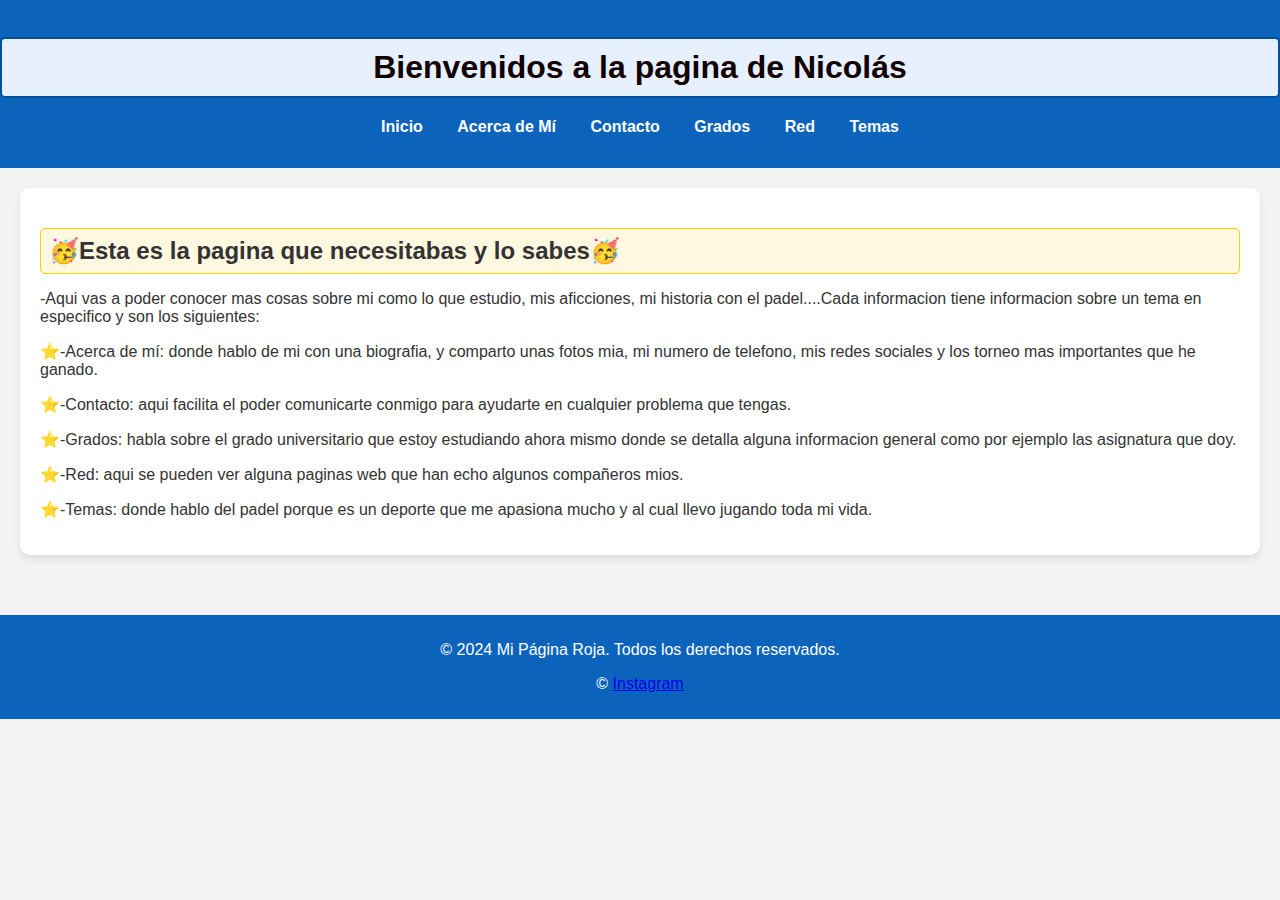
<file: docs/index.html>
<!DOCTYPE html>
<html lang="en">
<head>
    <meta charset="UTF-8">
    <meta name="viewport" content="width=device-width, initial-scale=1.0">
    <title>Inicio</title>
    <link rel="stylesheet" href="css/style.css">
</head>
<body>
    <header>
        <h1>Bienvenidos a la pagina de Nicolás </h1>
        <nav>
            <ul>
                <li><a href="index.html">Inicio</a></li>
                <li><a href="public/about.html">Acerca de Mí</a></li>
                <li><a href="public/contact.html">Contacto</a></li>
                <li><a href="public/degree.html">Grados</a></li>
                <li><a href="public/net.html">Red</a></li>
                <li><a href="public/topic.html">Temas</a></li>
            </ul>
        </nav>
    </header>
    <main>
        <section>
            <h2> 🥳Esta es la pagina que necesitabas y lo sabes🥳 </h2>
            <p>-Aqui vas a poder conocer mas cosas sobre mi como lo que estudio, mis aficciones, mi historia con el padel....Cada informacion tiene informacion sobre un tema en especifico y son los siguientes:</p>
            <p>⭐-Acerca de mí: donde hablo de mi con una biografia, y comparto unas fotos mia, mi numero de telefono, mis redes sociales y los torneo mas importantes que he ganado. </p>
            <p>⭐-Contacto: aqui facilita el poder comunicarte conmigo para ayudarte en cualquier problema que tengas. </p>
            <p>⭐-Grados: habla sobre el grado universitario que estoy estudiando ahora mismo donde se detalla alguna informacion general como por ejemplo las asignatura que doy.</p>
            <p>⭐-Red: aqui se pueden ver alguna paginas web que han echo algunos compañeros mios. </p>
            <p>⭐-Temas: donde hablo del padel porque es un deporte que me apasiona mucho y al cual llevo jugando toda mi vida. </p>
        </section>
    </main>
    <footer>
        <p>&copy; 2024 Mi Página Roja. Todos los derechos reservados.
         </p>   
        <p>&copy; <a href="https://www.instagram.com/mmiiicchhaa/?hl=es" target="_blank">Instagram</a>
        </p>
    </footer>
</body>
</html>
</file>
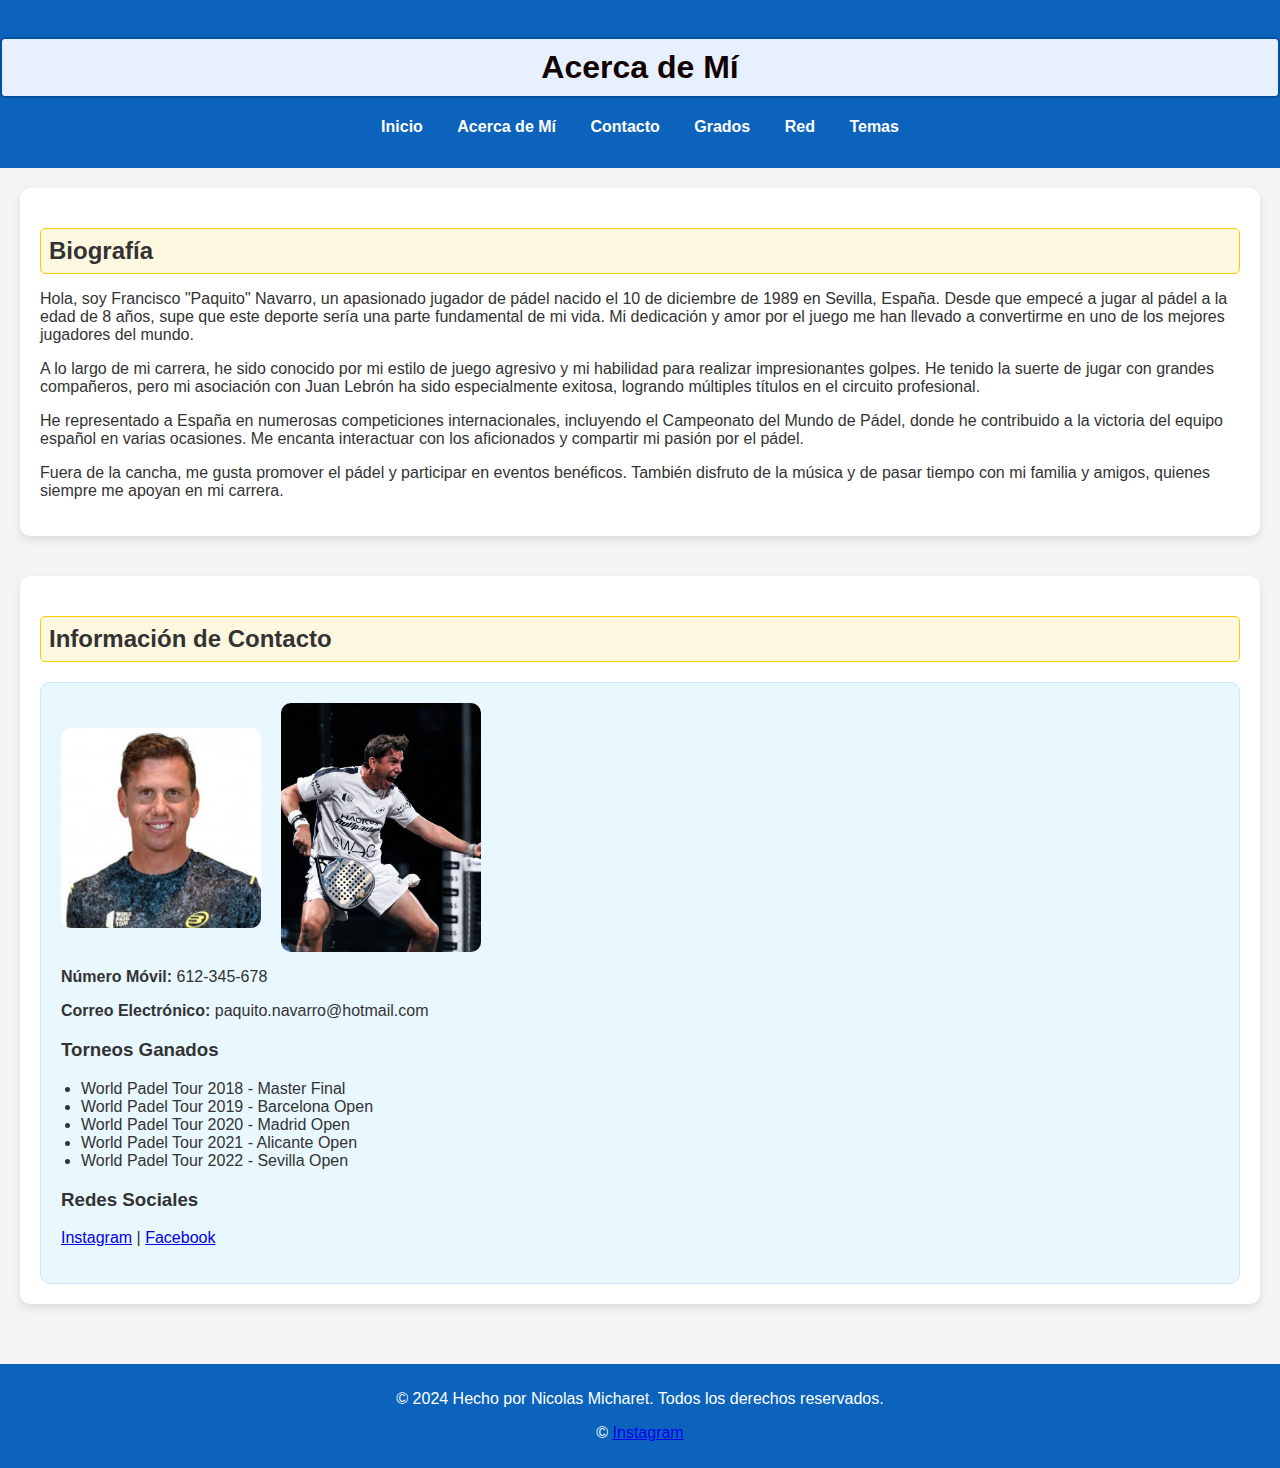
<file: docs/public/about.html>
<!DOCTYPE html>
<html lang="en">
<head>
    <meta charset="UTF-8">
    <meta name="viewport" content="width=device-width, initial-scale=1.0">
    <title>Acerca de mi</title>
    <link rel="stylesheet" href="../css/style.css">
</head>
<body>
    <header>
        <h1>Acerca de Mí</h1>
        <nav>
            <ul>
                <li><a href="../index.html">Inicio</a></li>
                <li><a href="about.html">Acerca de Mí</a></li>
                <li><a href="contact.html">Contacto</a></li>
                <li><a href="degree.html">Grados</a></li>
                <li><a href="net.html">Red</a></li>
                <li><a href="topic.html">Temas</a></li>
            </ul>
        </nav>
    </header>
    <main>
        <section>
            <h2>Biografía</h2>
            <p>
                Hola, soy Francisco "Paquito" Navarro, un apasionado jugador de pádel nacido el 10 de diciembre de 1989 en Sevilla, España. Desde que empecé a jugar al pádel a la edad de 8 años, supe que este deporte sería una parte fundamental de mi vida. Mi dedicación y amor por el juego me han llevado a convertirme en uno de los mejores jugadores del mundo.
            </p>
            <p>
                A lo largo de mi carrera, he sido conocido por mi estilo de juego agresivo y mi habilidad para realizar impresionantes golpes. He tenido la suerte de jugar con grandes compañeros, pero mi asociación con Juan Lebrón ha sido especialmente exitosa, logrando múltiples títulos en el circuito profesional.
            </p>
            <p>
                He representado a España en numerosas competiciones internacionales, incluyendo el Campeonato del Mundo de Pádel, donde he contribuido a la victoria del equipo español en varias ocasiones. Me encanta interactuar con los aficionados y compartir mi pasión por el pádel.
            </p>
            <p>
                Fuera de la cancha, me gusta promover el pádel y participar en eventos benéficos. También disfruto de la música y de pasar tiempo con mi familia y amigos, quienes siempre me apoyan en mi carrera.
            </p>
        </section>
        <section>
            <h2>Información de Contacto</h2>
            <div class="contact-info">
                <div style="display: flex; align-items: center;">
                    <img src="../images/francisco-navarro-1.jpg" alt="Paquito Navarro" style="width:200px;height:auto;border-radius:10px; margin-right: 20px;">
                    <img src="../images/PAQUITO-NAVARRO-GUITARE.jpg" alt="Paquito Navarro" style="width:200px;height:auto;border-radius:10px;">
                </div>
                <p><strong>Número Móvil:</strong> 612-345-678</p>
                <p><strong>Correo Electrónico:</strong> paquito.navarro@hotmail.com</p>
                <h3>Torneos Ganados</h3>
                <ul>
                    <li>World Padel Tour 2018 - Master Final</li>
                    <li>World Padel Tour 2019 - Barcelona Open</li>
                    <li>World Padel Tour 2020 - Madrid Open</li>
                    <li>World Padel Tour 2021 - Alicante Open</li>
                    <li>World Padel Tour 2022 - Sevilla Open</li>
                </ul>
                <h3>Redes Sociales</h3>
                <p>
                    <a href="https://www.instagram.com/navarro_paquito/?hl=es" target="_blank">Instagram</a> | 
                    <a href="https://www.facebook.com/paquitonavarro" target="_blank">Facebook</a>
                </p>
            </div>
        </section>
    </main>
    <footer>
        <p>&copy; 2024 Hecho por Nicolas Micharet. Todos los derechos reservados.
        </p>   
        <p>&copy; <a href="https://www.instagram.com/mmiiicchhaa/?hl=es" target="_blank">Instagram</a>
        </p>
    </footer>
</body>
</html>
</file>
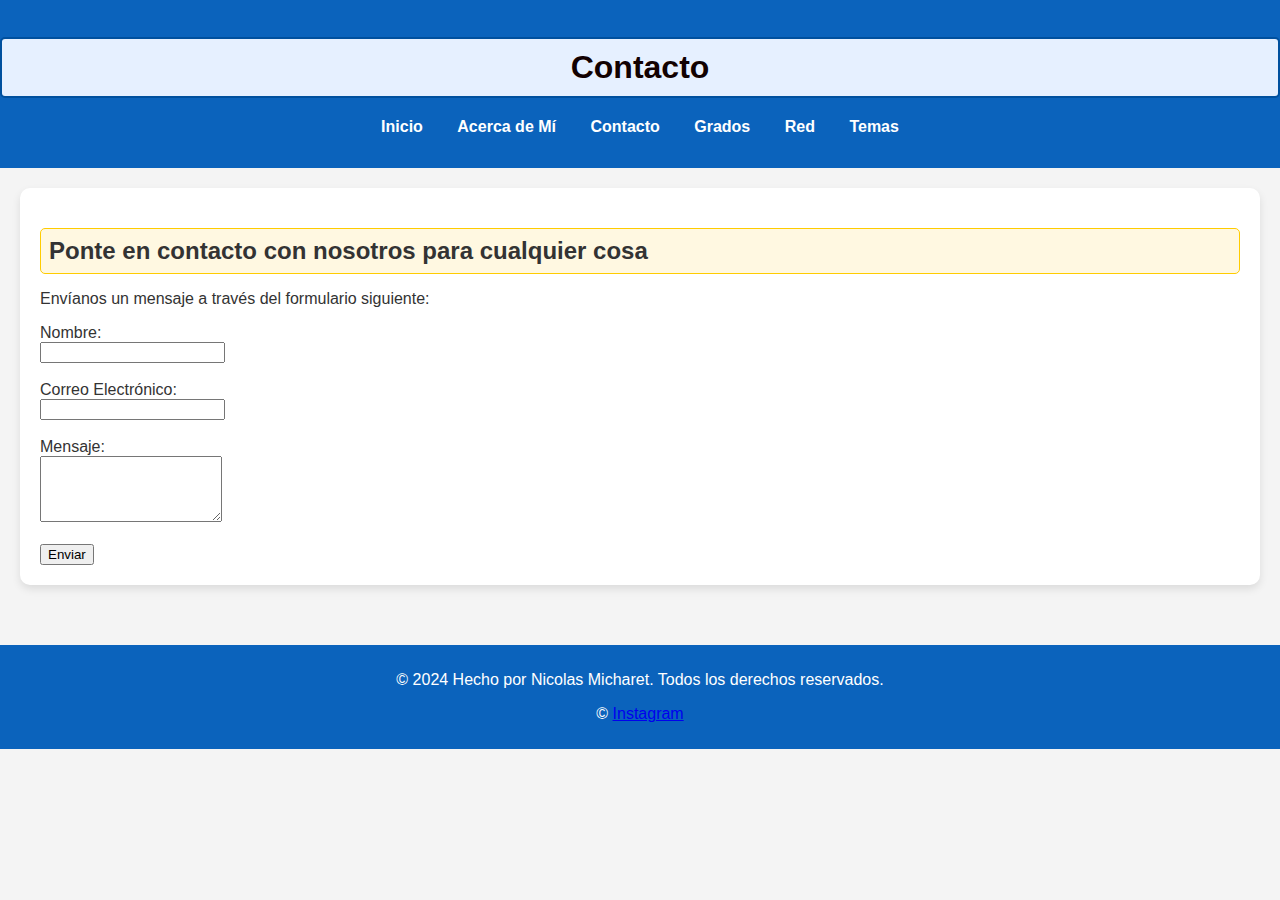
<file: docs/public/contact.html>
<!DOCTYPE html>
<html lang="en">
<head>
    <meta charset="UTF-8">
    <meta name="viewport" content="width=device-width, initial-scale=1.0">
    <title>contacto</title>
    <link rel="stylesheet" href="../css/style.css">
</head>
<body>
    <header>
        <h1>Contacto</h1>
        <nav>
            <ul>
                <li><a href="/index.html">Inicio</a></li>
                <li><a href="about.html">Acerca de Mí</a></li>
                <li><a href="contact.html">Contacto</a></li>
                <li><a href="degree.html">Grados</a></li>
                <li><a href="net.html">Red</a></li>
                <li><a href="topic.html">Temas</a></li>
            </ul>
        </nav>
    </header>
    <main>
        <section id="contact">
            <h2>Ponte en contacto con nosotros para cualquier cosa</h2>
            <p>Envíanos un mensaje a través del formulario siguiente:</p>
            <form action="#" method="POST">
                <label for="name">Nombre:</label><br>
                <input type="text" id="name" name="name" required><br><br>
                <label for="email">Correo Electrónico:</label><br>
                <input type="email" id="email" name="email" required><br><br>
                <label for="message">Mensaje:</label><br>
                <textarea id="message" name="message" rows="4" required></textarea><br><br>
                <button type="submit">Enviar</button>
            </form>
    </main>
    <footer>
        <p>&copy; 2024 Hecho por Nicolas Micharet. Todos los derechos reservados.
        </p>   
        <p>&copy; <a href="https://www.instagram.com/mmiiicchhaa/?hl=es" target="_blank">Instagram</a>
        </p>
    </footer>
</body>
</html>
</file>
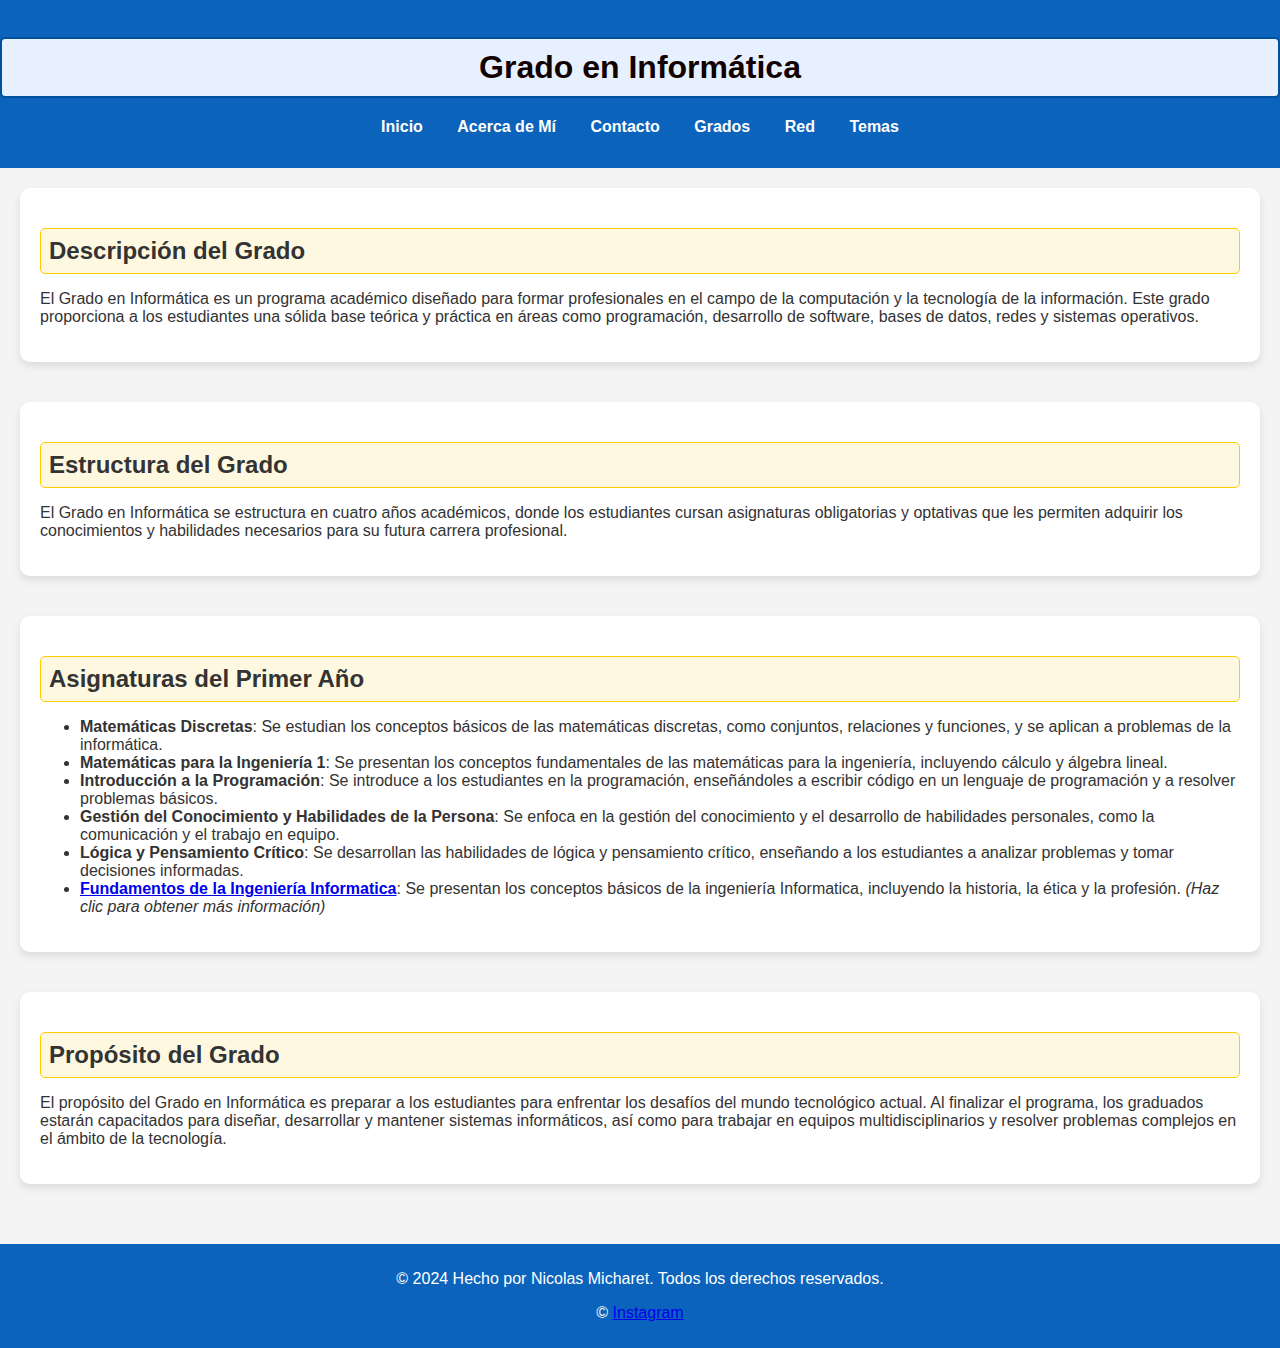
<file: docs/public/degree.html>
<!DOCTYPE html>
<html lang="en">
<head>
    <meta charset="UTF-8">
    <meta name="viewport" content="width=device-width, initial-scale=1.0">
    <title>Grado en Informática</title>
    <link rel="stylesheet" href="../css/style.css">
</head>
<body>
    <header>
        <h1>Grado en Informática</h1>
        <nav>
            <ul>
                <li><a href="/index.html">Inicio</a></li>
                <li><a href="about.html">Acerca de Mí</a></li>
                <li><a href="contact.html">Contacto</a></li>
                <li><a href="degree.html">Grados</a></li>
                <li><a href="net.html">Red</a></li>
                <li><a href="topic.html">Temas</a></li>
            </ul>
        </nav>
    </header>
    <main>
        <section>
            <h2>Descripción del Grado</h2>
            <p>
                El Grado en Informática es un programa académico diseñado para formar profesionales en el campo de la computación y la tecnología de la información. Este grado proporciona a los estudiantes una sólida base teórica y práctica en áreas como programación, desarrollo de software, bases de datos, redes y sistemas operativos.
            </p>
        </section>
        <section>
            <h2>Estructura del Grado</h2>
            <p>
                El Grado en Informática se estructura en cuatro años académicos, donde los estudiantes cursan asignaturas obligatorias y optativas que les permiten adquirir los conocimientos y habilidades necesarios para su futura carrera profesional.
            </p>
        </section>
        <section>
            <h2>Asignaturas del Primer Año</h2>
            <ul>
                <li><strong>Matemáticas Discretas</strong>: Se estudian los conceptos básicos de las matemáticas discretas, como conjuntos, relaciones y funciones, y se aplican a problemas de la informática.</li>
                <li><strong>Matemáticas para la Ingeniería 1</strong>: Se presentan los conceptos fundamentales de las matemáticas para la ingeniería, incluyendo cálculo y álgebra lineal.</li>
                <li><strong>Introducción a la Programación</strong>: Se introduce a los estudiantes en la programación, enseñándoles a escribir código en un lenguaje de programación y a resolver problemas básicos.</li>
                <li><strong>Gestión del Conocimiento y Habilidades de la Persona</strong>: Se enfoca en la gestión del conocimiento y el desarrollo de habilidades personales, como la comunicación y el trabajo en equipo.</li>
                <li><strong>Lógica y Pensamiento Crítico</strong>: Se desarrollan las habilidades de lógica y pensamiento crítico, enseñando a los estudiantes a analizar problemas y tomar decisiones informadas.</li>
                <li><strong><a href="fii.html">Fundamentos de la Ingeniería Informatica</a></strong>: Se presentan los conceptos básicos de la ingeniería Informatica, incluyendo la historia, la ética y la profesión. <em>(Haz clic para obtener más información)</em></li>
            </ul>
        </section>
        <section>
            <h2>Propósito del Grado</h2>
            <p>
                El propósito del Grado en Informática es preparar a los estudiantes para enfrentar los desafíos del mundo tecnológico actual. Al finalizar el programa, los graduados estarán capacitados para diseñar, desarrollar y mantener sistemas informáticos, así como para trabajar en equipos multidisciplinarios y resolver problemas complejos en el ámbito de la tecnología.
            </p>
        </section>
    </main>
    <footer>
        <p>&copy; 2024 Hecho por Nicolas Micharet. Todos los derechos reservados.
        </p>   
        <p>&copy; <a href="https://www.instagram.com/mmiiicchhaa/?hl=es" target="_blank">Instagram</a>
        </p>
    </footer>
</body>
</html>
</file>
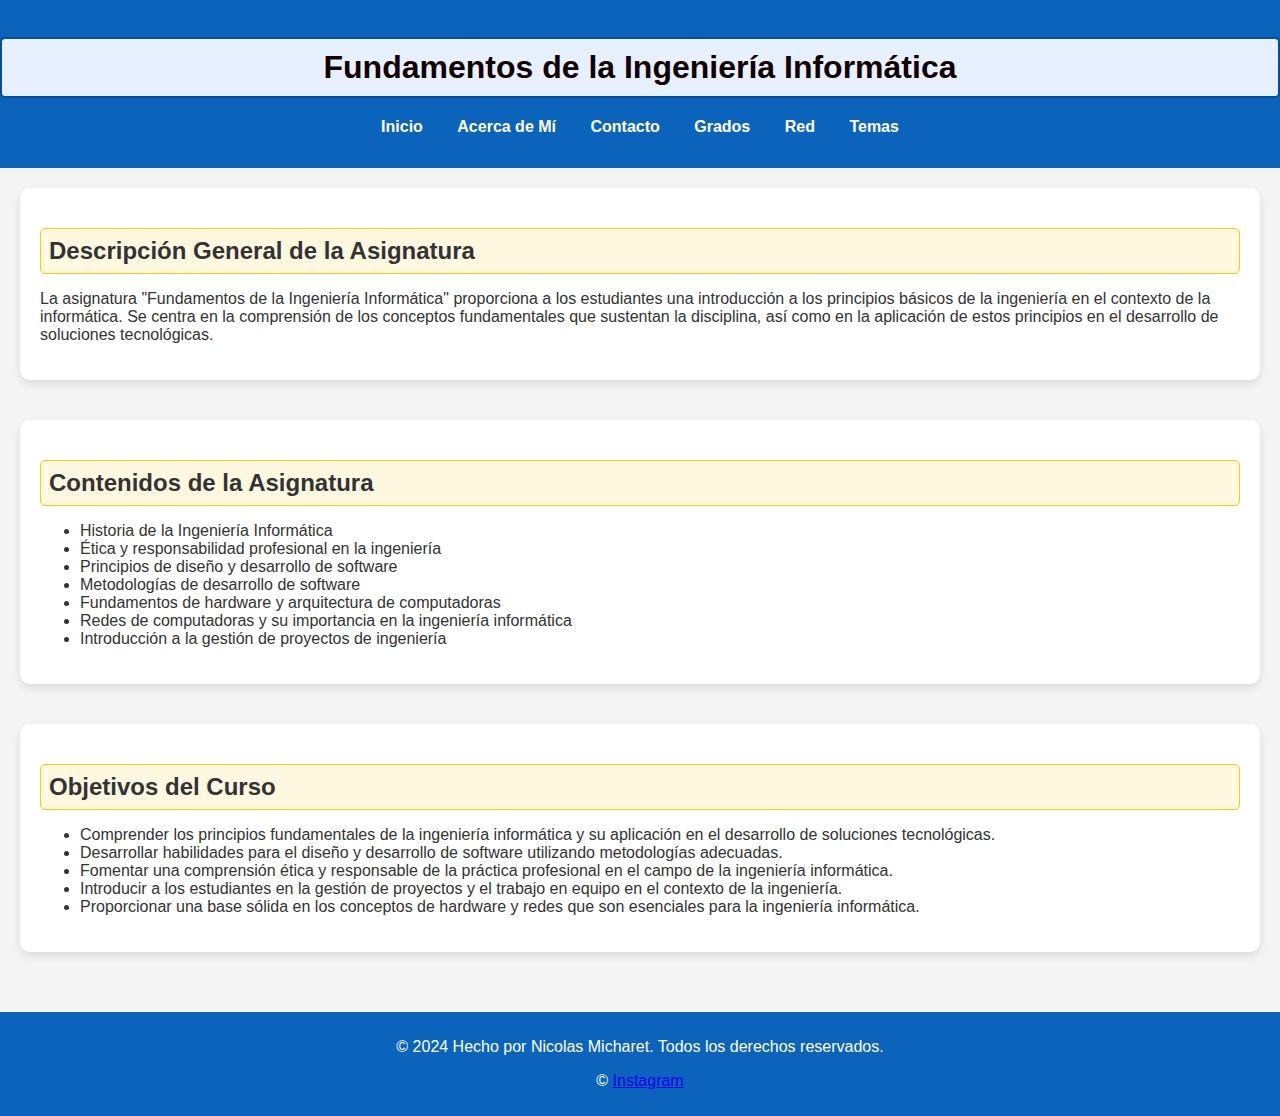
<file: docs/public/fii.html>
<!DOCTYPE html>
<html lang="en">
<head>
    <meta charset="UTF-8">
    <meta name="viewport" content="width=device-width, initial-scale=1.0">
    <title>Fundamentos de la Ingeniería Informática</title>
    <link rel="stylesheet" href= "../css/style.css">
</head>
<body>
    <header>
        <h1>Fundamentos de la Ingeniería Informática</h1>
        <nav>
            <ul>
                <li><a href="/index.html">Inicio</a></li>
                <li><a href="about.html">Acerca de Mí</a></li>
                <li><a href="contact.html">Contacto</a></li>
                <li><a href="degree.html">Grados</a></li>
                <li><a href="net.html">Red</a></li>
                <li><a href="topic.html">Temas</a></li>
            </ul>
        </nav>
    </header>
    <main>
        <section>
            <h2>Descripción General de la Asignatura</h2>
            <p>
                La asignatura "Fundamentos de la Ingeniería Informática" proporciona a los estudiantes una introducción a los principios básicos de la ingeniería en el contexto de la informática. Se centra en la comprensión de los conceptos fundamentales que sustentan la disciplina, así como en la aplicación de estos principios en el desarrollo de soluciones tecnológicas.
            </p>
        </section>
        <section>
            <h2>Contenidos de la Asignatura</h2>
            <ul>
                <li>Historia de la Ingeniería Informática</li>
                <li>Ética y responsabilidad profesional en la ingeniería</li>
                <li>Principios de diseño y desarrollo de software</li>
                <li>Metodologías de desarrollo de software</li>
                <li>Fundamentos de hardware y arquitectura de computadoras</li>
                <li>Redes de computadoras y su importancia en la ingeniería informática</li>
                <li>Introducción a la gestión de proyectos de ingeniería</li>
            </ul>
        </section>
        <section>
            <h2>Objetivos del Curso</h2>
            <ul>
                <li>Comprender los principios fundamentales de la ingeniería informática y su aplicación en el desarrollo de soluciones tecnológicas.</li>
                <li>Desarrollar habilidades para el diseño y desarrollo de software utilizando metodologías adecuadas.</li>
                <li>Fomentar una comprensión ética y responsable de la práctica profesional en el campo de la ingeniería informática.</li>
                <li>Introducir a los estudiantes en la gestión de proyectos y el trabajo en equipo en el contexto de la ingeniería.</li>
                <li>Proporcionar una base sólida en los conceptos de hardware y redes que son esenciales para la ingeniería informática.</li>
            </ul>
        </section>
    </main>
    <footer>
        <p>&copy; 2024 Hecho por Nicolas Micharet. Todos los derechos reservados.
        </p>   
        <p>&copy; <a href="https://www.instagram.com/mmiiicchhaa/?hl=es" target="_blank">Instagram</a>
        </p>
    </footer>
</body>
</html>
</file>
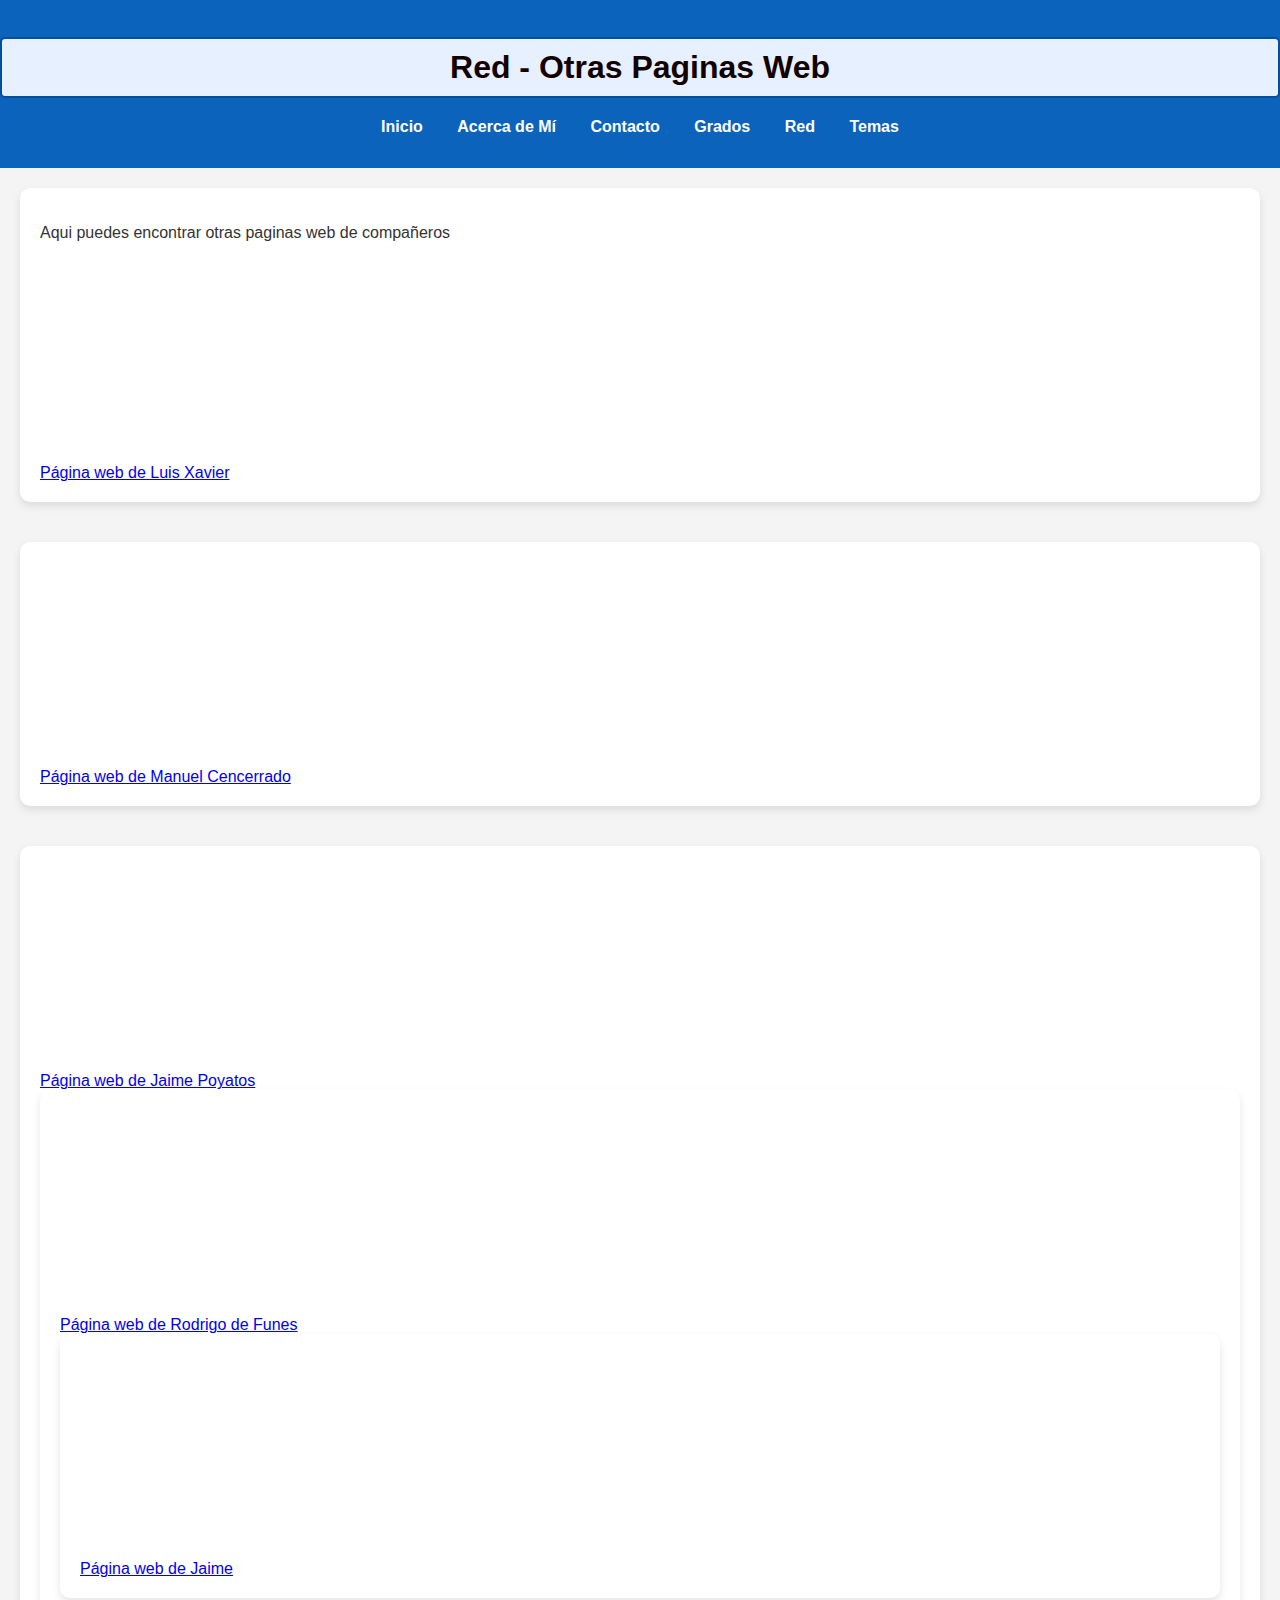
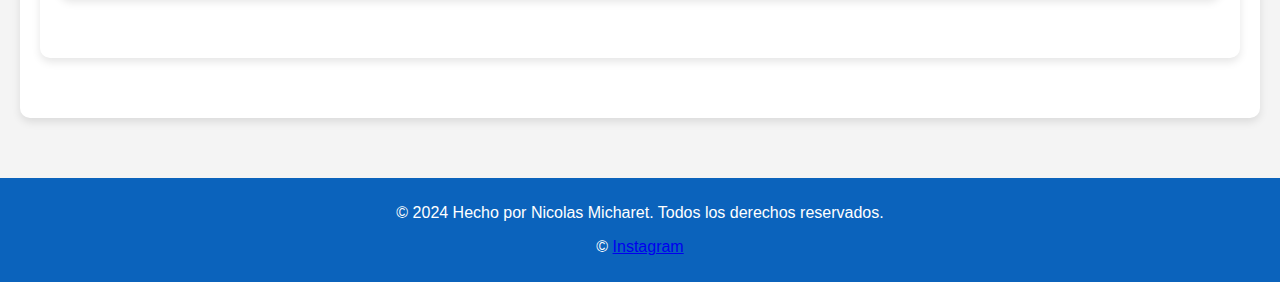
<file: docs/public/net.html>
<!DOCTYPE html>
<html lang="en">
<head>
    <meta charset="UTF-8">
    <meta name="viewport" content="width=device-width, initial-scale=1.0">
    <title>Red</title>
    <link rel="stylesheet" href="../css/style.css">
</head>
<body>
    <header>
        <h1>Red - Otras Paginas Web </h1>
        <nav>
            <ul>
                <li><a href="/index.html">Inicio</a></li>
                <li><a href="about.html">Acerca de Mí</a></li>
                <li><a href="contact.html">Contacto</a></li>
                <li><a href="degree.html">Grados</a></li>
                <li><a href="net.html">Red</a></li>
                <li><a href="topic.html">Temas</a></li>
            </ul>
        </nav>
    </header>
    <main>
        <section>
            <p id="ultimas">Aqui puedes encontrar otras paginas web de compañeros</p>
                <a href="https://9404548.github.io/trabajoIndividual_2024/" target="blank">Página web de Luis Xavier</a>
                <iframe src="https://9404548.github.io/trabajoIndividual_2024/" style="height:220px;width:350px;border:none" title="Iframe Example"></iframe>
            </section>
            <section>
                <a href="https://manuelcpedrero.github.io/PaginawebFundamentos/" target="blank">Página web de Manuel Cencerrado</a>
                <iframe src="https://manuelcpedrero.github.io/PaginawebFundamentos/" style="height:220px;width:350px;border:none" title="Iframe Example"></iframe>
            </section>
            <section>
                 <a href="https://jaimeps-lgtm.github.io/Pagina-Web/" target="blank">Página web de Jaime Poyatos</a>
                 <iframe src="https://jaimeps-lgtm.github.io/Pagina-Web/" style="height:220px;width:350px;border:none" title="Iframe Example"></iframe>
            <section>
                    <a href="https://rodrigo-dfl.github.io/Proyecto-Web-Fundamentos/" target="blank">Página web de Rodrigo de Funes</a>
                    <iframe src="https://rodrigo-dfl.github.io/Proyecto-Web-Fundamentos/" style="height:220px;width:350px;border:none" title="Iframe Example"></iframe>
            <section>
                     <a href="https://jaimedpdqufv.github.io/web1/" target="blank">Página web de Jaime</a>
                     <iframe src="https://jaimedpdqufv.github.io/web1/" style="height:220px;width:350px;border:none" title="Iframe Example"></iframe>
        </section>
    </main>
    <footer>
        <p>&copy; 2024 Hecho por Nicolas Micharet. Todos los derechos reservados.
        </p>   
        <p>&copy; <a href="https://www.instagram.com/mmiiicchhaa/?hl=es" target="_blank">Instagram</a>
        </p>
    </footer>
</body>
</html>
</file>
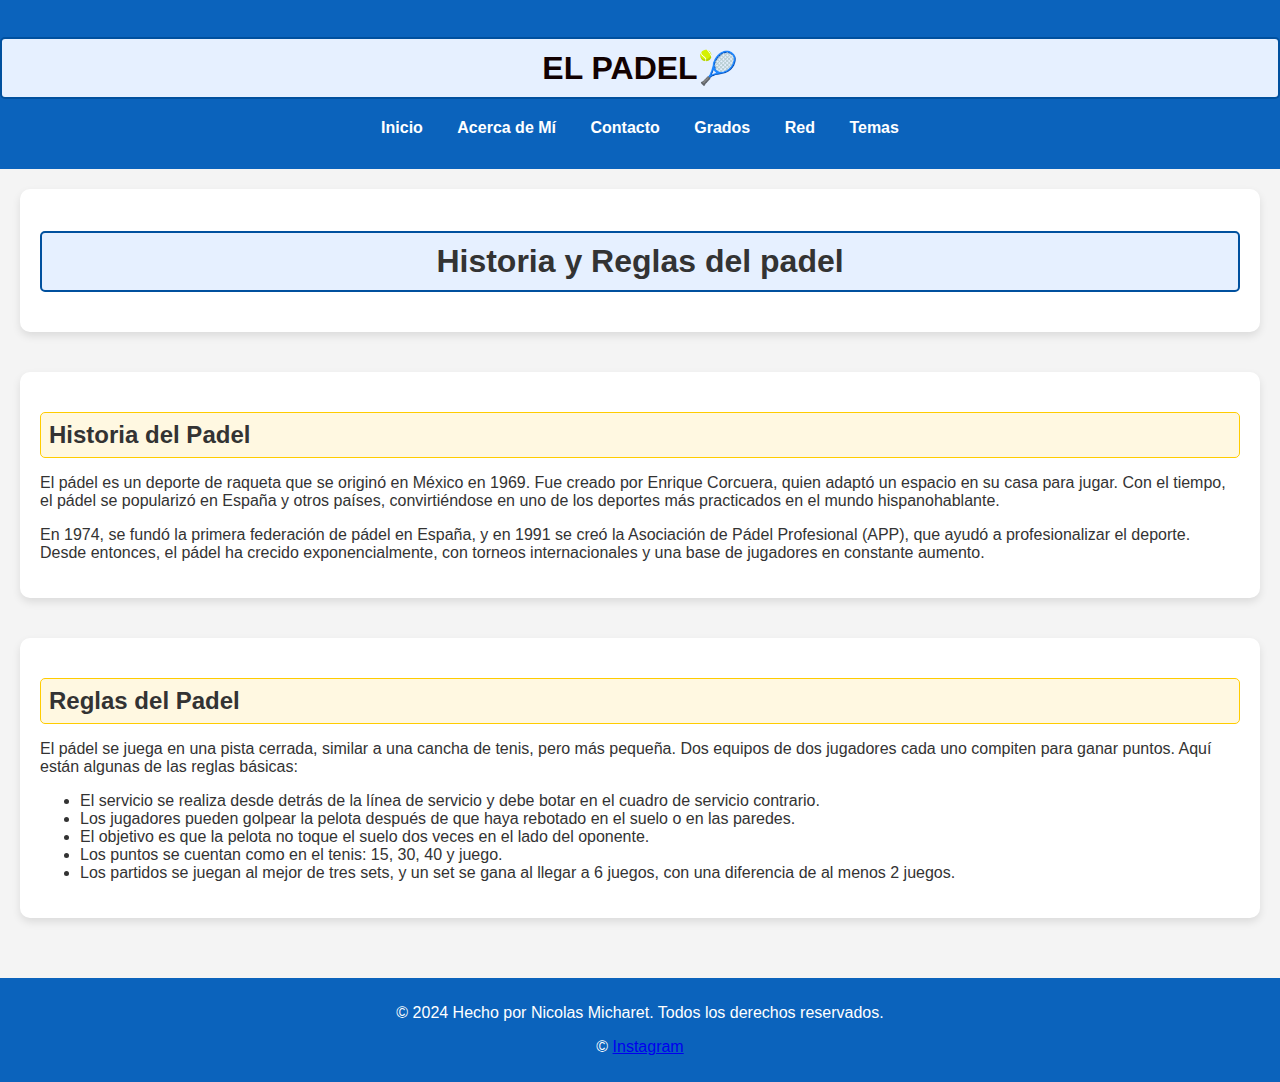
<file: docs/public/topic.html>
<!DOCTYPE html>
<html lang="en">
<head>
    <meta charset="UTF-8">
    <meta name="viewport" content="width=device-width, initial-scale=1.0">
    <title>Historia y Reglas del Padel</title>
    <link rel="stylesheet" href="../css/style.css">
</head>
<body>
    <header>
        <h1>EL PADEL🎾</h1>
        <nav>
            <ul>
                <li><a href="/index.html">Inicio</a></li>
                <li><a href="about.html">Acerca de Mí</a></li>
                <li><a href="contact.html">Contacto</a></li>
                <li><a href="degree.html">Grados</a></li>
                <li><a href="net.html">Red</a></li>
                <li><a href="topic.html">Temas</a></li>
            </ul>
        </nav>
    </header>
    <main>
        <section>
            <h1 class="topic-title">Historia y Reglas del padel</h1>
        </section>
        <section>
            <h2 class="topic-section-title">Historia del Padel</h2>
            <p>
                El pádel es un deporte de raqueta que se originó en México en 1969. Fue creado por Enrique Corcuera, quien adaptó un espacio en su casa para jugar. Con el tiempo, el pádel se popularizó en España y otros países, convirtiéndose en uno de los deportes más practicados en el mundo hispanohablante.
            </p>
            <p>
                En 1974, se fundó la primera federación de pádel en España, y en 1991 se creó la Asociación de Pádel Profesional (APP), que ayudó a profesionalizar el deporte. Desde entonces, el pádel ha crecido exponencialmente, con torneos internacionales y una base de jugadores en constante aumento.
            </p>
        </section>
        <section>
            <h2 class="topic-section-title">Reglas del Padel</h2>
            <p>
                El pádel se juega en una pista cerrada, similar a una cancha de tenis, pero más pequeña. Dos equipos de dos jugadores cada uno compiten para ganar puntos. Aquí están algunas de las reglas básicas:
            </p>
            <ul>
                <li>El servicio se realiza desde detrás de la línea de servicio y debe botar en el cuadro de servicio contrario.</li>
                <li>Los jugadores pueden golpear la pelota después de que haya rebotado en el suelo o en las paredes.</li>
                <li>El objetivo es que la pelota no toque el suelo dos veces en el lado del oponente.</li>
                <li>Los puntos se cuentan como en el tenis: 15, 30, 40 y juego.</li>
                <li>Los partidos se juegan al mejor de tres sets, y un set se gana al llegar a 6 juegos, con una diferencia de al menos 2 juegos.</li>
            </ul>
        </section>
    </main>
    <footer>
        <p>&copy; 2024 Hecho por Nicolas Micharet. Todos los derechos reservados.
        </p>   
        <p>&copy; <a href="https://www.instagram.com/mmiiicchhaa/?hl=es" target="_blank">Instagram</a>
        </p>
    </footer>
</body>
</html>
</file>
<file: docs/css/style.css>
/* CSS - css/style.css */
body {
    font-family: Arial, Helvetica, sans-serif; /* Cambiado a una fuente más formal */
    background-color: #f4f4f4; /* Color de fondo más neutro */
    color: #333; /* Color de texto más suave */
    margin: 0;
    padding: 0;
}

header {
    background-color: #0b63bc; /* Color de encabezado más formal (azul oscuro) */
    color: #120101; /* Color de texto blanco */
    padding: 1em 0;
    text-align: center;
}

nav ul {
    list-style-type: none;
    padding: 0;
    text-align: center;
}

nav ul li {
    display: inline;
    margin: 0 15px; /* Espaciado más amplio entre los elementos */
}

nav ul li a {
    color: #ffffff; /* Color de texto blanco */
    text-decoration: none;
    font-weight: bold;
}

main {
    padding: 20px;
}

/* Estilo para el título principal (h1) en la página de Acerca de */
h1 {
    border: 2px solid #00509e; /* Marco azul más oscuro */
    padding: 10px;
    text-align: center;
    background-color: #e6f0ff; /* Fondo claro para el título */
    border-radius: 5px;
    margin-bottom: 20px; /* Espacio debajo del título */
}

/* Estilo para los títulos de las secciones (h2) en la página de Acerca de */
h2 {
    border: 1px solid #ffcc00; /* Marco dorado */
    padding: 8px;
    background-color: #fff8e1; /* Fondo claro para los títulos de sección */
    border-radius: 5px;
    margin-bottom: 15px; /* Espacio debajo de los títulos de sección */
}

/* Estilo para las secciones */
section {
    margin-bottom: 40px;
    padding: 20px;
    background-color: #ffffff; /* Fondo blanco para las secciones */
    border-radius: 10px;
    box-shadow: 0 4px 8px rgba(0, 0, 0, 0.1);
}

/* Estilo para la información de contacto */
.contact-info {
    border: 1px solid #cce5ff; /* Marco azul claro */
    padding: 20px;
    background-color: #e9f7ff; /* Fondo claro para la sección de contacto */
    border-radius: 10px;
    margin-top: 20px;
}

/* Estilo para la imagen de contacto */
.contact-info img {
    width: 200px;
    height: auto;
    border-radius: 10px;
}

/* Estilo para los elementos de la lista de torneos */
.contact-info ul {
    list-style-type: disc;
    padding-left: 20px;
}

footer {
    background-color: #0b63bc; /* Color de pie de página más formal (azul oscuro) */
    color: #ffffff; /* Color de texto blanco */
    text-align: center;
    padding: 10px 0;
}
</file>
